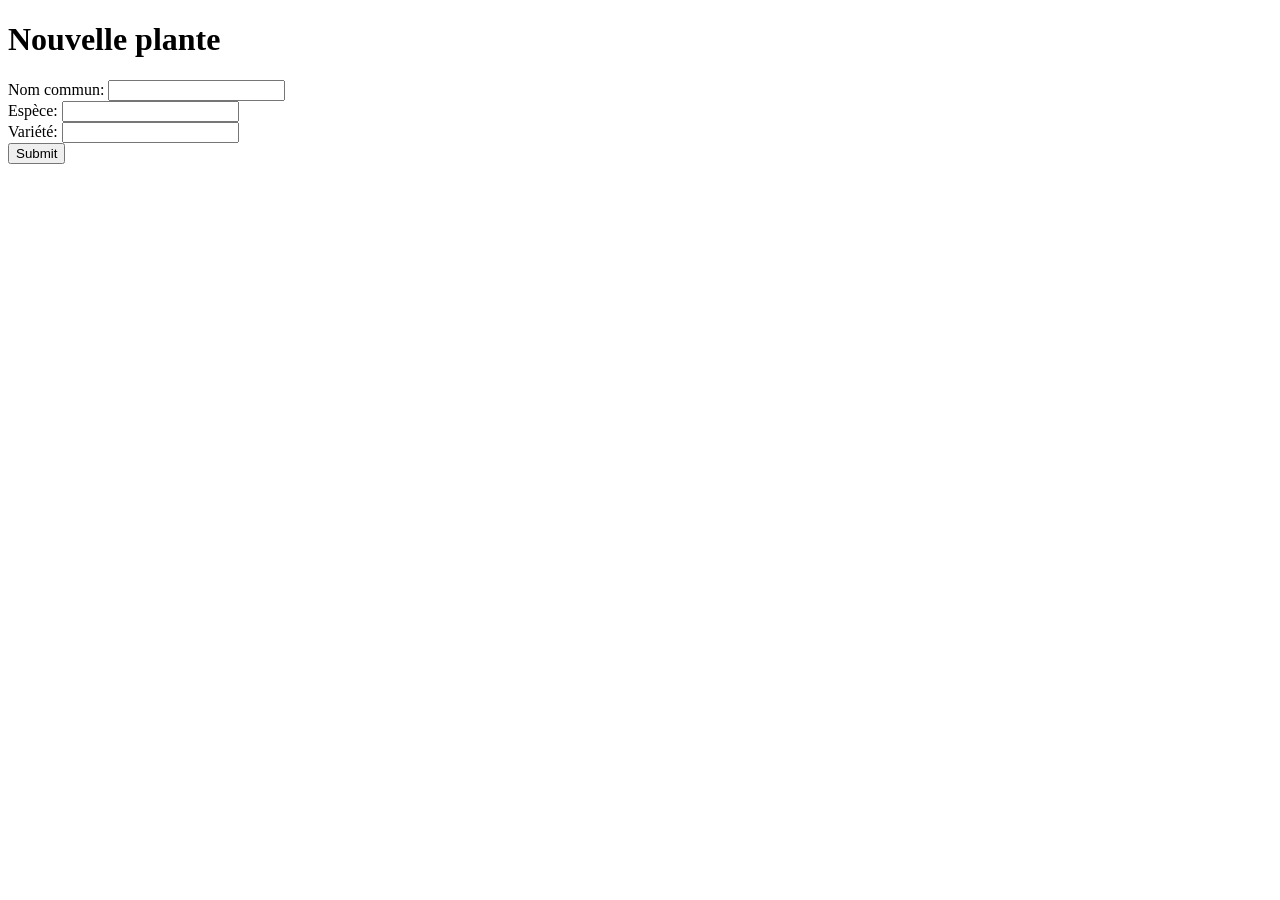
<file: templates/newPlant.html>
<!DOCTYPE html>
<html>
  <head>
    <title>Nouvelle plante</title>
    <script>
      function validateForm() {
          let limit = 255;
          let common_name = document.forms["newPlantForm"]["common-name"].value;
          let gen_name = document.forms["newPlantForm"]["generic-name"].value;
          let spe_name = document.forms["newPlantForm"]["specific-name"].value;
          if (common_name == "") {
              alert("Le nom de la plante ne doit pas être vide.")
              return false;
          } else if (common_name.length > limit) {
              alert("Le nom ne doit pas excéder 255 caractères.")
              return false;
          } else if (gen_name.length > limit) {
              alert("Le nom générique ne doit pas excéder 255 caractères.")
              return false;
          } else if (spe_name.length > limit) {
              alert("Le nom spécifique ne doit pas excéder 255 caractères.")
              return false;
          }
      }
    </script>
  </head>
  <body>
    <h1>Nouvelle plante</h1>
    <form
      name="newPlantForm"
      action="/plants/new/"
      onsubmit="return validateForm()"
      method="post">
      <label for="common-name">Nom commun:</label>
      <input type="text" id="common-name" name="common-name">
      <br>
      <label for="generic-name">Espèce:</label>
      <input type="text" id="generic-name" name="generic-name">
      <br>
      <label for="specific-name">Variété:</label>
      <input type="text" id="specific-name" name="specific-name">
      <br>
      <input type="submit" value="Submit">
    </form>
  </body>
</html>
</file>
